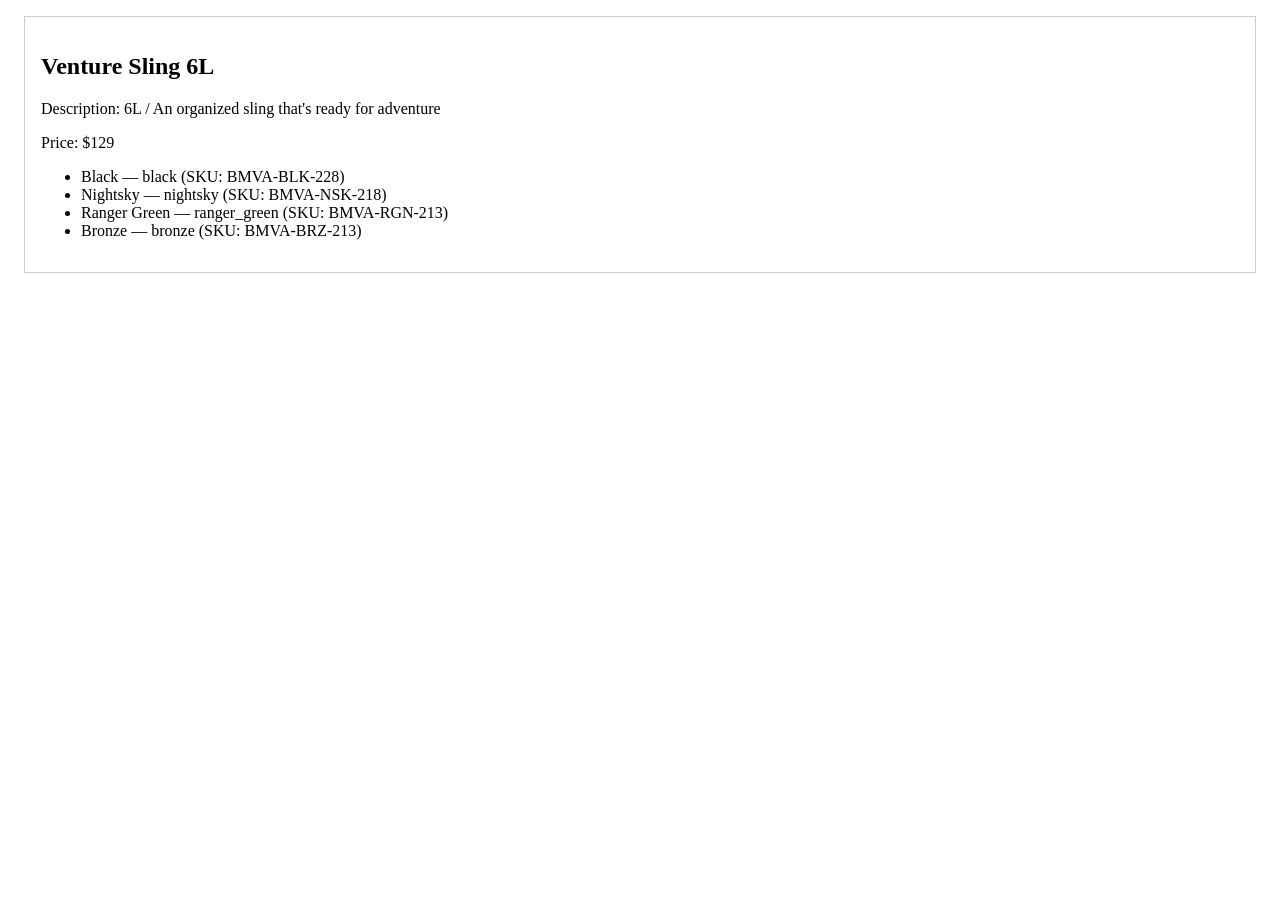
<file: index.html>
<html>
  <head>
    <meta charset="utf-8" />
    <title>Elm App</title>
    <link rel="stylesheet" href="style.css" />
  </head>
  <body>
    <div id="elm"></div>
    <script src="elm.js"></script>
    <script>
      var app = Elm.Main.init({
        node: document.getElementById("elm"),
      });
    </script>
  </body>
</html>
</file>
<file: style.css>
.my-button {
  padding: 10px;
  background-color: blue;
  color: white;
  border: none;
  border-radius: 4px;
}
</file>
